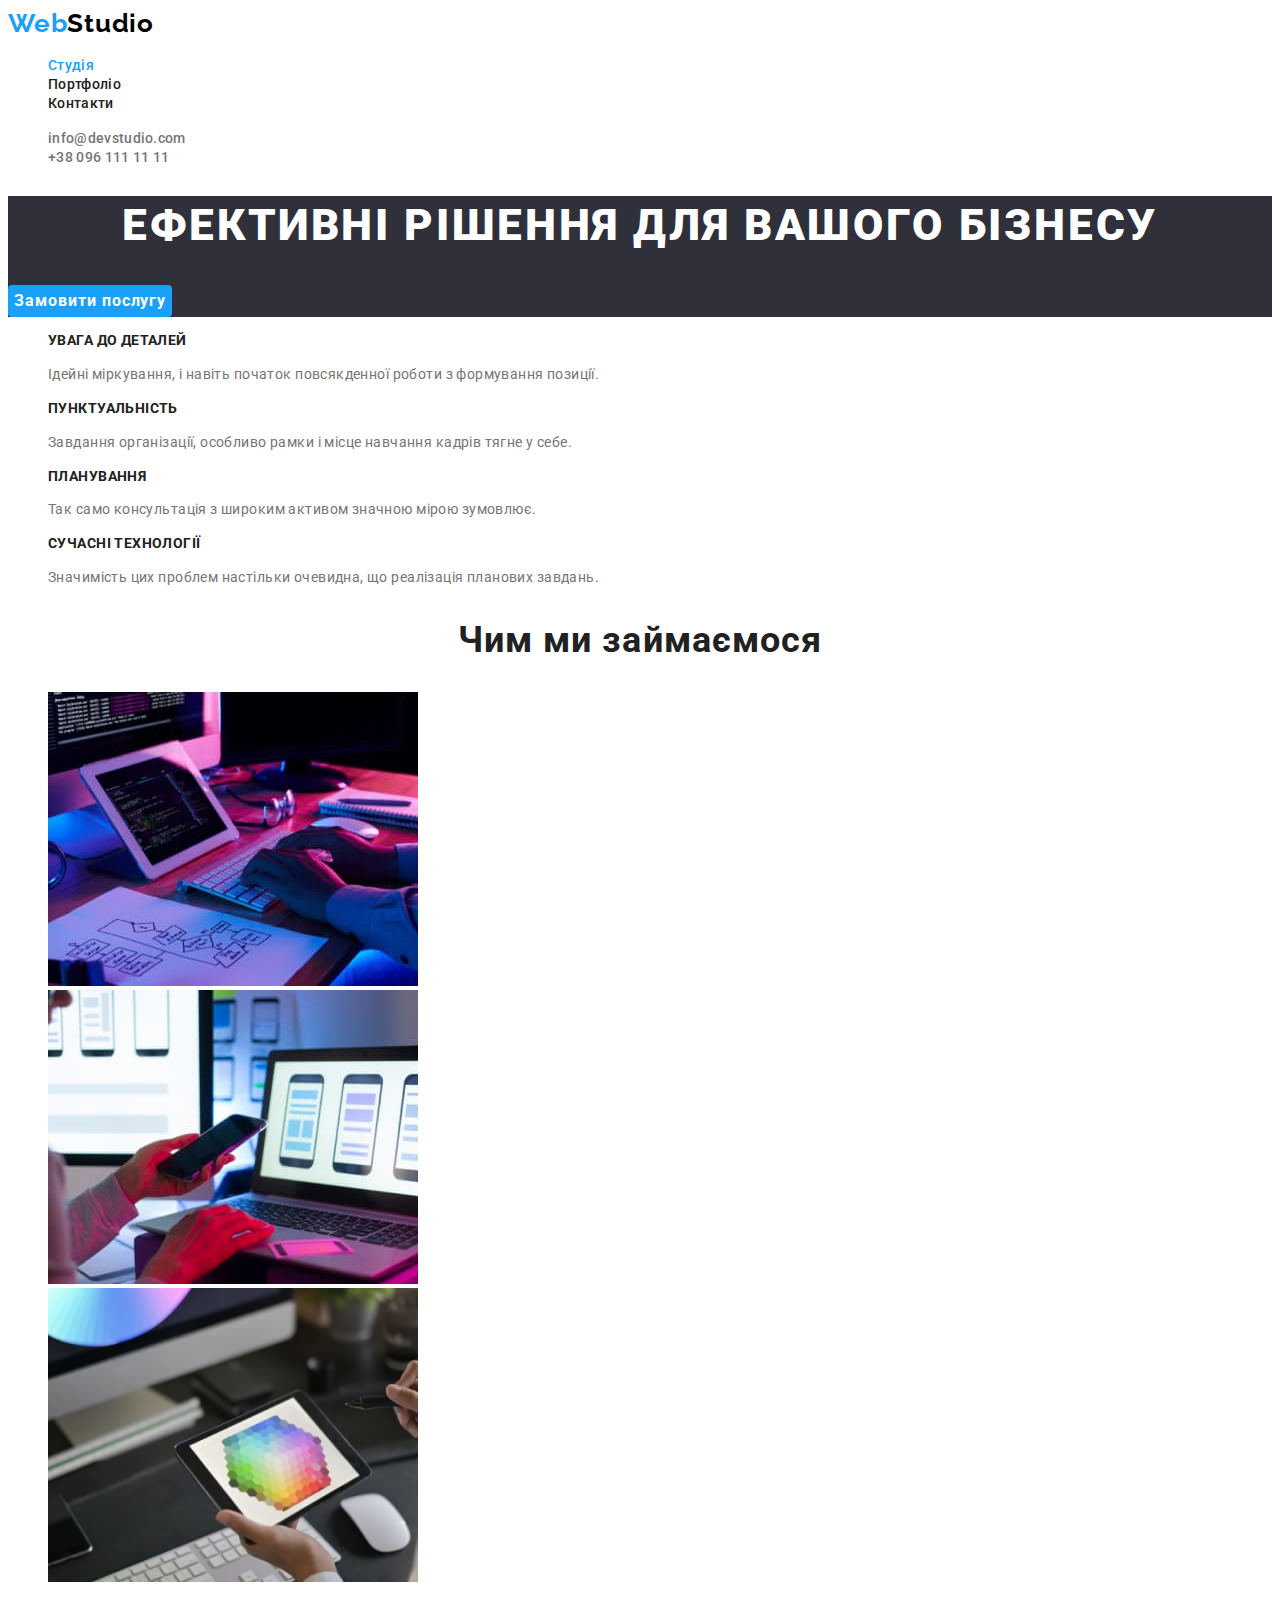
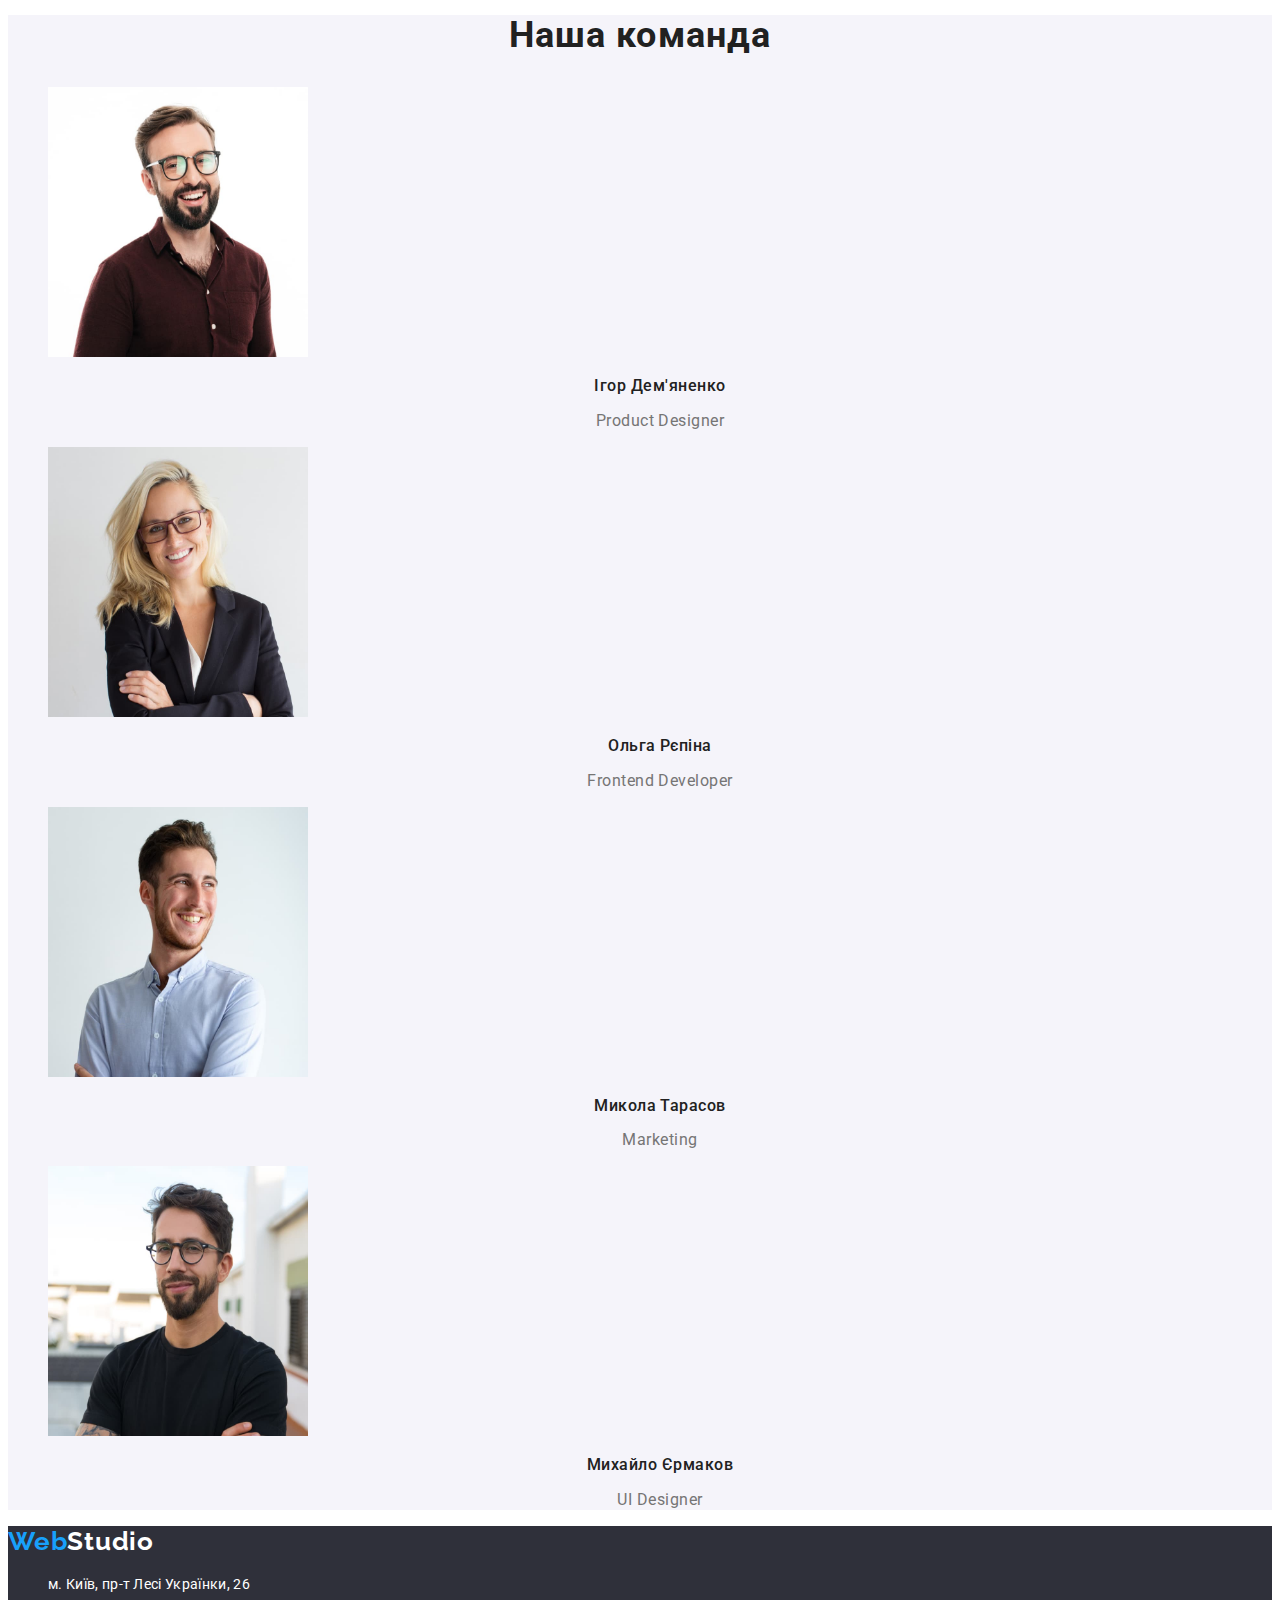
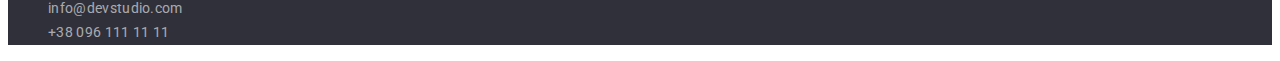
<file: index.html>
<!DOCTYPE html>
<html lang="uk">
  <head>
    <meta charset="UTF-8" />
    <meta http-equiv="X-UA-Compatible" content="IE=edge" />
    <meta name="viewport" content="width=device-width, initial-scale=1.0" />
    <title>Studio</title>
    <link rel="stylesheet" href="./css/styles.css" />
    <link rel="preconnect" href="https://fonts.googleapis.com" />
    <link rel="preconnect" href="https://fonts.gstatic.com" crossorigin />
    <link
      href="https://fonts.googleapis.com/css2?family=Raleway:wght@700&family=Roboto:wght@400;500;700;900&display=swap"
      rel="stylesheet"
    />
  </head>
  <body>
    <header>
      <a href="./index.html" class="logo"
        ><span class="logo-first-text">Web</span
        ><span class="logo-nav-second-text">Studio</span></a
      >

      <nav>
        <ul class="site-nav list">
          <li><a href="./index.html" class="link current">Студія</a></li>
          <li><a href="./portfolio.html" class="link">Портфоліо</a></li>
          <li><a href="" class="link">Контакти</a></li>
        </ul>
      </nav>
      <ul class="contacts list">
        <li>
          <a href="mailto:info@devstudio.com">info@devstudio.com</a>
        </li>
        <li><a href="tel:+380961111111">+38 096 111 11 11</a></li>
      </ul>
    </header>
    <main>
      <!-- секція герой -->
      <section class="hero">
        <h1 class="hero-title">Ефективні рішення для вашого бізнесу</h1>
        <button type="button" class="button hero-button">Замовити послугу</button>
      </section>
      <section class="section">
        <h2 class="section-title visually-hidden">Наші переваги</h2>
        <ul class="features-list list">
          <li>
            <h3 class="title">Увага до деталей</h3>
            <p class="text">
              Ідейні міркування, і навіть початок повсякденної роботи з
              формування позиції.
            </p>
          </li>
          <li>
            <h3 class="title">Пунктуальність</h3>
            <p class="text">
              Завдання організації, особливо рамки і місце навчання кадрів тягне
              у себе.
            </p>
          </li>
          <li>
            <h3 class="title">Планування</h3>
            <p class="text">
              Так само консультація з широким активом значною мірою зумовлює.
            </p>
          </li>
          <li>
            <h3 class="title">Сучасні технології</h3>
            <p class="text">
              Значимість цих проблем настільки очевидна, що реалізація планових
              завдань.
            </p>
          </li>
        </ul>
      </section>
      <section class="section">
        <h2 class="section-title">Чим ми займаємося</h2>
        <ul class="work-list list">
          <li class="image">
            <img src="./images/what-we-do-1.jpg" alt="Кодимо алгоритми" />
          </li>
          <li class="image">
            <img src="./images/what-we-do-2.jpg" alt="Розробляємо дизайн" />
          </li>
          <li class="image">
            <img src="./images/what-we-do-3.jpg" alt="Обираємо кольори" />
          </li>
        </ul>
      </section>
      <section class="section our-team">
        <h2 class="section-title">Наша команда</h2>
        <ul class="list">
          <li>
            <img
              src="./images/team-photo-1.jpg"
              width="260"
              height="270"
              alt="Член команди"
            />
            <h3 class="teammate-name">Ігор Дем'яненко</h3>
            <p class="teammate-post">Product Designer</p>
          </li>
          <li>
            <img
              src="./images/team-photo-2.jpg"
              width="260"
              height="270"
              alt="Член команди"
            />
            <h3 class="teammate-name">Ольга Рєпіна</h3>
            <p class="teammate-post">Frontend Developer</p>
          </li>
          <li>
            <img
              src="./images/team-photo-3.jpg"
              width="260"
              height="270"
              alt="Член команди"
            />
            <h3 class="teammate-name">Микола Тарасов</h3>
            <p class="teammate-post">Marketing</p>
          </li>
          <li>
            <img
              src="./images/team-photo-4.jpg"
              width="260"
              height="270"
              alt="Член команди"
            />
            <h3 class="teammate-name">Михайло Єрмаков</h3>
            <p class="teammate-post">UI Designer</p>
          </li>
        </ul>
      </section>
    </main>

    <footer class="site-footer">
      <a href="./index.html" class="logo link"
        ><span class="logo-first-text">Web</span
        ><span class="logo-foot-second-text">Studio</span></a
      >
      <address>
        <ul class="list">
          <li>
            <a
              href="https://goo.gl/maps/D8XiGMWLW442jAMw8"
              target="_blank"
              rel="noopener noreferrer"
              class="footer-geolocation"
              >м. Київ, пр-т Лесі Українки, 26</a
            >
          </li>
          <li>
            <a href="mailto:info@devstudio.com" class="footer-contacts"
              >info@devstudio.com</a
            >
          </li>
          <li>
            <a href="tel:+380961111111" class="footer-contacts"
              >+38 096 111 11 11</a
            >
          </li>
        </ul>
      </address>
    </footer>
  </body>
</html>
</file>
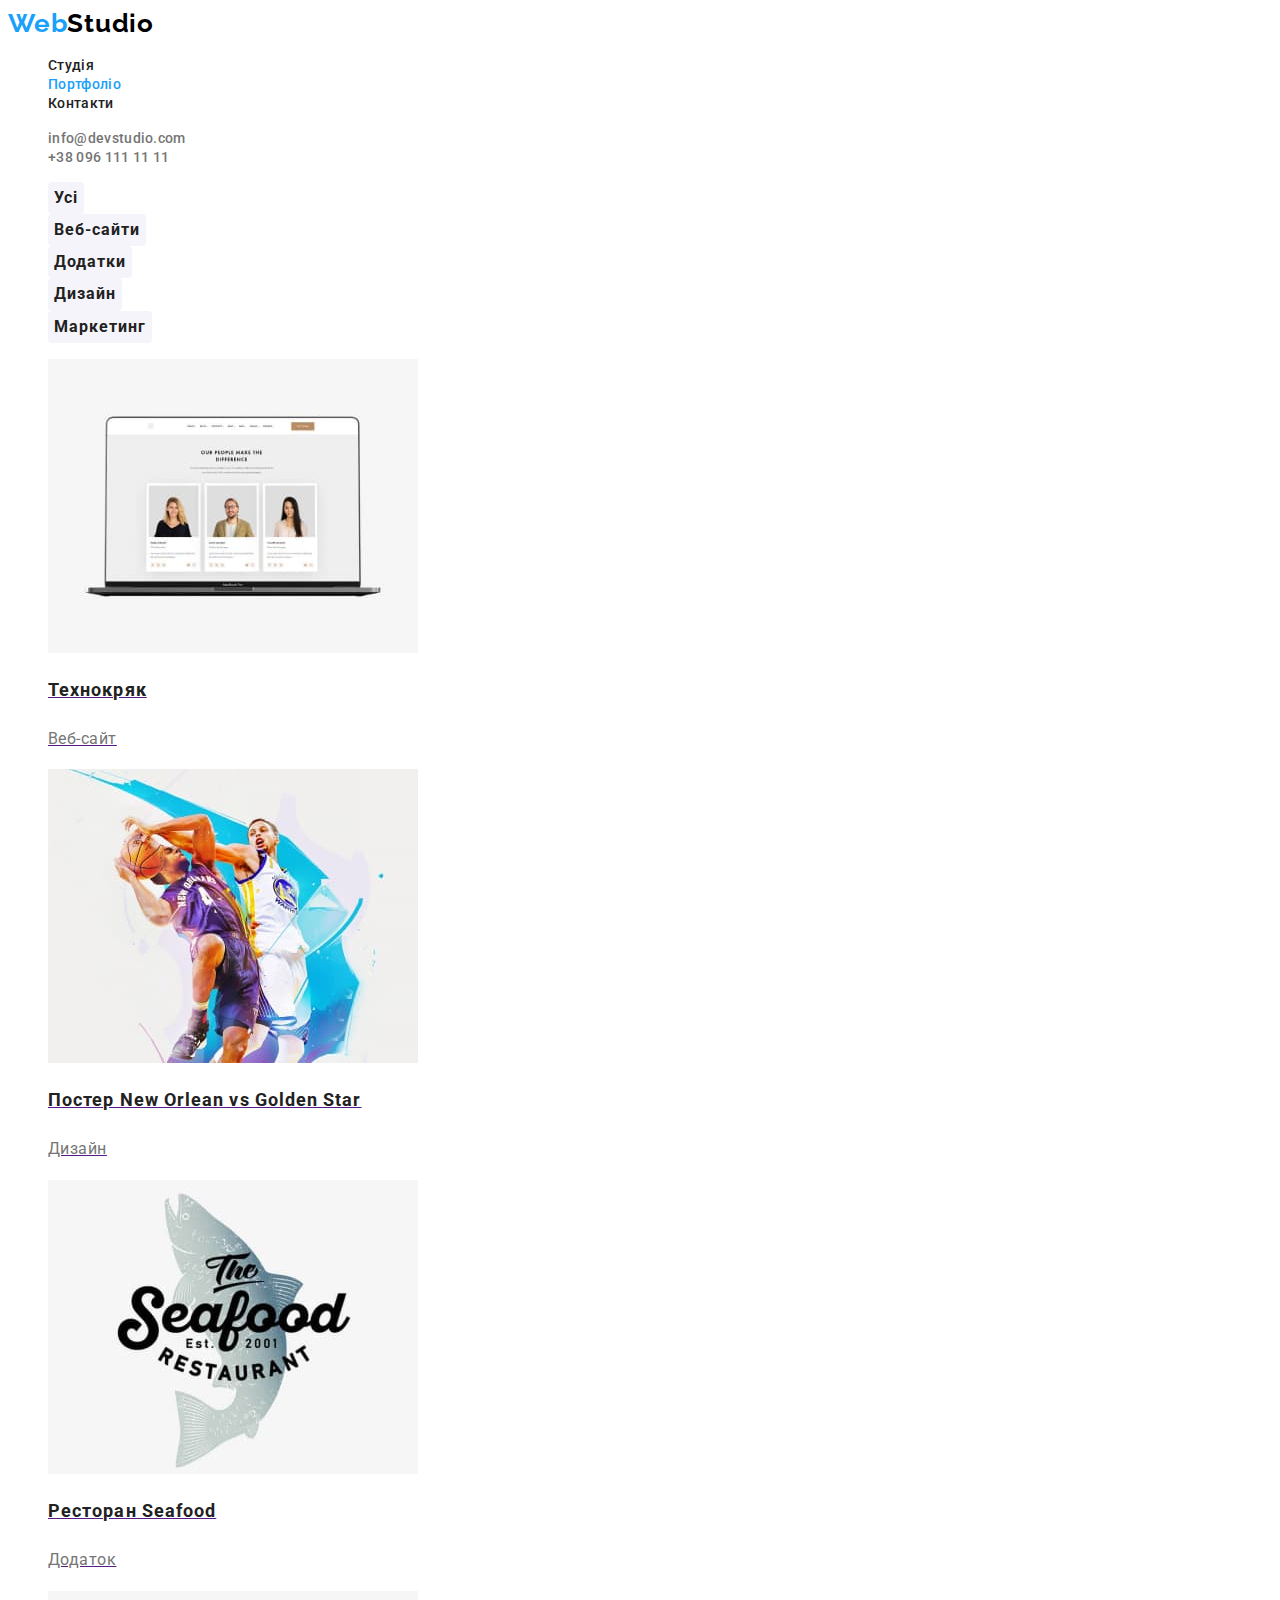
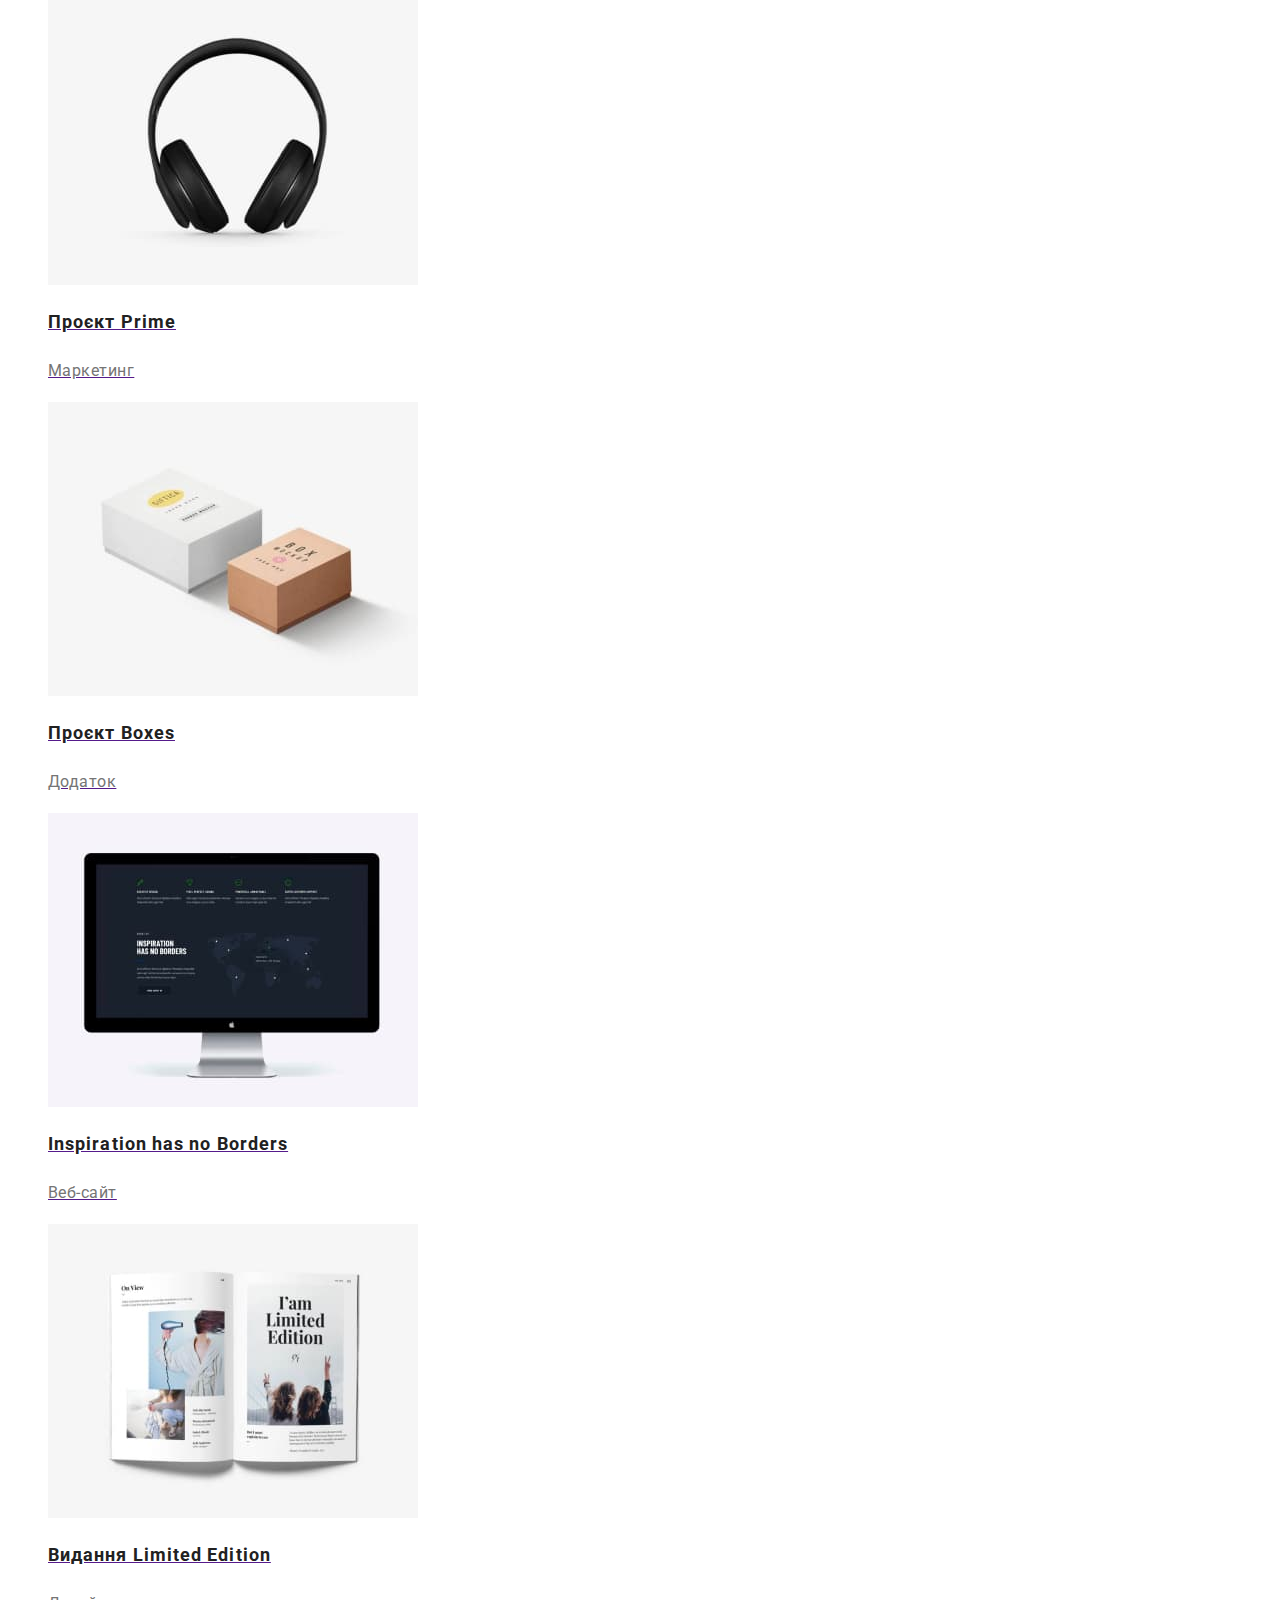
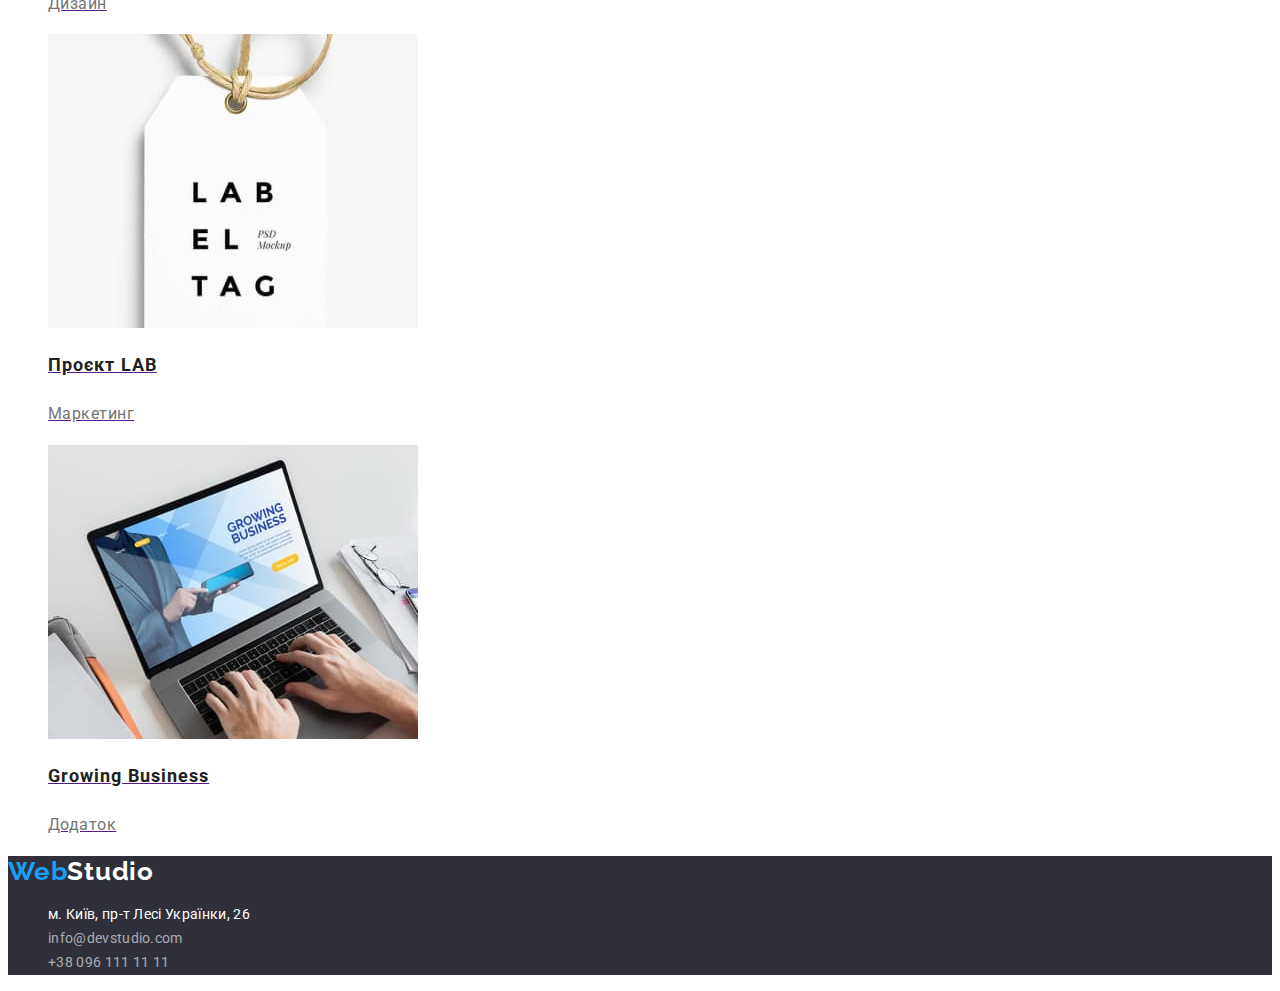
<file: portfolio.html>
<!DOCTYPE html>
<html lang="uk">
  <head>
    <meta charset="UTF-8" />
    <meta http-equiv="X-UA-Compatible" content="IE=edge" />
    <meta name="viewport" content="width=device-width, initial-scale=1.0" />
    <title>Studio</title>
    <link rel="stylesheet" href="./css/styles.css" />
    <link rel="preconnect" href="https://fonts.googleapis.com" />
    <link rel="preconnect" href="https://fonts.gstatic.com" crossorigin />
    <link
      href="https://fonts.googleapis.com/css2?family=Raleway:wght@700&family=Roboto:wght@400;500;700;900&display=swap"
      rel="stylesheet"
    />
  </head>
  <body>
    <header>
      <a href="./index.html" class="logo"
        ><span class="logo-first-text">Web</span
        ><span class="logo-nav-second-text">Studio</span></a
      >

      <nav>
        <ul class="site-nav list">
          <li><a href="./index.html" class="link">Студія</a></li>
          <li><a href="./portfolio.html" class="link current">Портфоліо</a></li>
          <li><a href="" class="link">Контакти</a></li>
        </ul>
      </nav>
      <ul class="contacts list">
        <li>
          <a href="mailto:info@devstudio.com">info@devstudio.com</a>
        </li>
        <li><a href="tel:+380961111111">+38 096 111 11 11</a></li>
      </ul>
    </header>
    <main>
      <section class="section">
        <h1 class="section-title visually-hidden">Портфоліо</h1>
        <ul class="filter list">
          <li>
            <button type="button" class="button filter-button current">Усі</button>
          </li>
          <li>
            <button type="button" class="button filter-button">Веб-сайти</button>
          </li>
          <li>
            <button type="button" class="button filter-button">Додатки</button>
          </li>
          <li>
            <button type="button" class="button filter-button">Дизайн</button>
          </li>
          <li>
            <button type="button" class="button filter-button">Маркетинг</button>
          </li>
        </ul>
        <ul class="portfolio list">
          <li>
            <a href="">
              <img
                src="./images/example-1.jpg"
                alt="Приклад сайту"
                width="370"
              />
              <h2 class="portfolio-example">Технокряк</h2>
              <p class="portfolio-text">Веб-сайт</p>
            </a>
          </li>
          <li>
            <a href="">
              <img
                src="./images/example-2.jpg"
                alt="Баскетбольний поєдинок"
                width="370"
              />
              <h2 class="portfolio-example">
                Постер New Orlean vs Golden Star
              </h2>
              <p class="portfolio-text">Дизайн</p></a
            >
          </li>
          <li>
            <a href="">
              <img
                src="./images/example-3.jpg"
                alt="Логоип ресторану"
                width="370"
              />
              <h2 class="portfolio-example">Ресторан Seafood</h2>
              <p class="portfolio-text">Додаток</p></a
            >
          </li>
          <li>
            <a href="">
              <img src="./images/example-4.jpg" alt="Навушники" width="370" />
              <h2 class="portfolio-example">Проєкт Prime</h2>
              <p class="portfolio-text">Маркетинг</p></a
            >
          </li>
          <li>
            <a href="">
              <img src="./images/example-5.jpg" alt="Коробки" width="370" />
              <h2 class="portfolio-example">Проєкт Boxes</h2>
              <p class="portfolio-text">Додаток</p></a
            >
          </li>
          <li>
            <a href="">
              <img
                src="./images/example-6.jpg"
                alt="Сайт з зображенням карти світу"
                width="370"
              />
              <h2 class="portfolio-example">Inspiration has no Borders</h2>
              <p class="portfolio-text">Веб-сайт</p></a
            >
          </li>
          <li>
            <a href="">
              <img
                src="./images/example-7.jpg"
                alt="Розворот журналу"
                width="370"
              />
              <h2 class="portfolio-example">Видання Limited Edition</h2>
              <p class="portfolio-text">Дизайн</p></a
            >
          </li>
          <li>
            <a href="">
              <img
                src="./images/example-8.jpg"
                alt="Ярлик з написом Lab el tag"
                width="370"
              />
              <h2 class="portfolio-example">Проєкт LAB</h2>
              <p class="portfolio-text">Маркетинг</p></a
            >
          </li>
          <li>
            <a href="">
              <img
                src="./images/example-9.jpg"
                alt="Руки на клавіатурі ноутбука"
                width="370"
              />
              <h2 class="portfolio-example">Growing Business</h2>
              <p class="portfolio-text">Додаток</p></a
            >
          </li>
        </ul>
      </section>
    </main>

    <footer class="site-footer">
      <a href="./index.html" class="logo link"
        ><span class="logo-first-text">Web</span
        ><span class="logo-foot-second-text">Studio</span></a
      >
      <address>
        <ul class="list">
          <li>
            <a
              href="https://goo.gl/maps/D8XiGMWLW442jAMw8"
              target="_blank"
              rel="noopener noreferrer"
              class="footer-geolocation"
              >м. Київ, пр-т Лесі Українки, 26</a
            >
          </li>
          <li>
            <a href="mailto:info@devstudio.com" class="footer-contacts"
              >info@devstudio.com</a
            >
          </li>
          <li>
            <a href="tel:+380961111111" class="footer-contacts"
              >+38 096 111 11 11</a
            >
          </li>
        </ul>
      </address>
    </footer>
  </body>
</html>
</file>
<file: css/styles.css>
:root {
    --primary-text-color: #212121;
    --secondary-text-color: #757575;
    --accent-color: #18a0fb;
    --primary-bg-color: #ffffff;
    --secondary-bg-color: #2F303A;
    --filter-bg-color: #F5F4FA;

    --nav-logo-second-text-color: #000000;
}

/* задамо основні параметри для боді */
body {
    background-color: var(--primary-bg-color);
    color: var(--primary-text-color);
    font-family: 'Roboto', sans-serif;
    letter-spacing: 0.02em;
}

.list {
    list-style: none;
}

/* форматування логотипу (в навігації слово поділене на дві частини і у утері також) */
.logo {
    font-family: 'Raleway';
    font-size: 26px;
    font-weight: 700;
    text-decoration: none;
    
    line-height: 1.2;
    letter-spacing: 0.03em;
}

.logo-first-text {
    color: var(--accent-color);
}

.logo-nav-second-text {
    color: var(--nav-logo-second-text-color);
}

.logo-foot-second-text {
    color: var(--primary-bg-color);
}
/* кінець форматування логотипу */

/* форматування навігації */
.site-nav .link {
    font-weight: 500;
    font-size: 14px;
    text-decoration: none;

    line-height: 1.14;
    color: #212121;
}

.site-nav .link:hover,
.site-nav .link:focus {
    color: var(--accent-color);
}

.contacts a {
    font-weight: 500;
    font-size: 14px;
    line-height: 1.14;
    text-decoration: none;
    color: #757575;
}

.contacts a:hover {
    color: var(--accent-color);
}

/* hero */
.hero {
    background: var(--secondary-bg-color);
}
.hero-title {
    font-weight: 900;
    font-size: 44px;    
    line-height: 1.36;
    text-align: center;
    letter-spacing: 0.06em;
    text-transform: uppercase;
    color: var(--primary-bg-color);
}


/* button */
.button {
    font-family: inherit;
    font-weight: 700;
    font-size: 16px;
    line-height: 1.88;
    display: flex;
    align-items: center;
    text-align: center;
    letter-spacing: 0.06em;

    border-radius: 4px;
    border: 0;
    cursor: pointer;
}

.hero-button {
    color: var(--primary-bg-color);
    background-color: var(--accent-color);
}

.filter-button {
    color: var(--primary-text-color);
    background-color: var(--filter-bg-color);
}

.filter-button:hover,
.filter-button:focus {
    color: var(--primary-bg-color);
    background-color: var(--accent-color);
}

.features-list .title {
    font-weight: 700;
    font-size: 14px;
    text-decoration: none;

    line-height: 1.14;
    letter-spacing: 0.03em;
    text-transform: uppercase;
    color: var(--primary-text-color);
}

.features-list .text {
    font-size: 14px;
    text-decoration: none;

    line-height: 1.7;
    letter-spacing: 0.03em;
    color: var(--secondary-text-color);
}

/* section */

.section-title {
    font-weight: 700;
    font-size: 36px;
    
    line-height: 1.16;
    text-align: center;
    letter-spacing: 0.03em;
    color: var(--primary-text-color);
}

.our-team {
    background: #F5F4FA;
}

.teammate-name {
    font-weight: 500;
    font-size: 16px;
    line-height: 1.18;
    text-align: center;
    letter-spacing: 0.03em;
    color: var(--primary-text-color);
}

.teammate-post {
    font-size: 16px;
    line-height: 1.18;
    text-align: center;
    letter-spacing: 0.03em;
    color: var(--secondary-text-color);
}

.site-footer {
    background: var(--secondary-bg-color);
}

.footer-geolocation  {
    font-size: 14px;
    line-height: 1.7;
    text-decoration: none;
    font-style: normal;

    color: var(--primary-bg-color);
}

.footer-contacts{
    font-size: 14px;
    line-height: 1.7;
    text-decoration: none;
    font-style: normal;
    color: rgba(255, 255, 255, 0.6);
}

.footer-geolocation:hover,
.footer-geolocation:focus,
.footer-contacts:hover,
.footer-contacts:focus {
    color: var(--accent-color);
}
.site-nav .current {
    color: var(--accent-color);
}

/* site-page potfolio */

.portfolio-example {
    font-weight: 700;
    font-size: 18px;
    line-height: 2.0;

    letter-spacing: 0.06em;
    color: var(--primary-text-color);
}

.portfolio-text {
    font-size: 16px;
    line-height: 1.87;

    letter-spacing: 0.03em;
    color: var(--secondary-text-color);
}


.visually-hidden {
    position: absolute;
    white-space: nowrap;
    width: 1px;
    height: 1px;
    overflow: hidden;
    border: 0;
    padding: 0;
    clip: rect(0 0 0 0);
    clip-path: inset(50%);
    margin: -1px;
}
</file>
